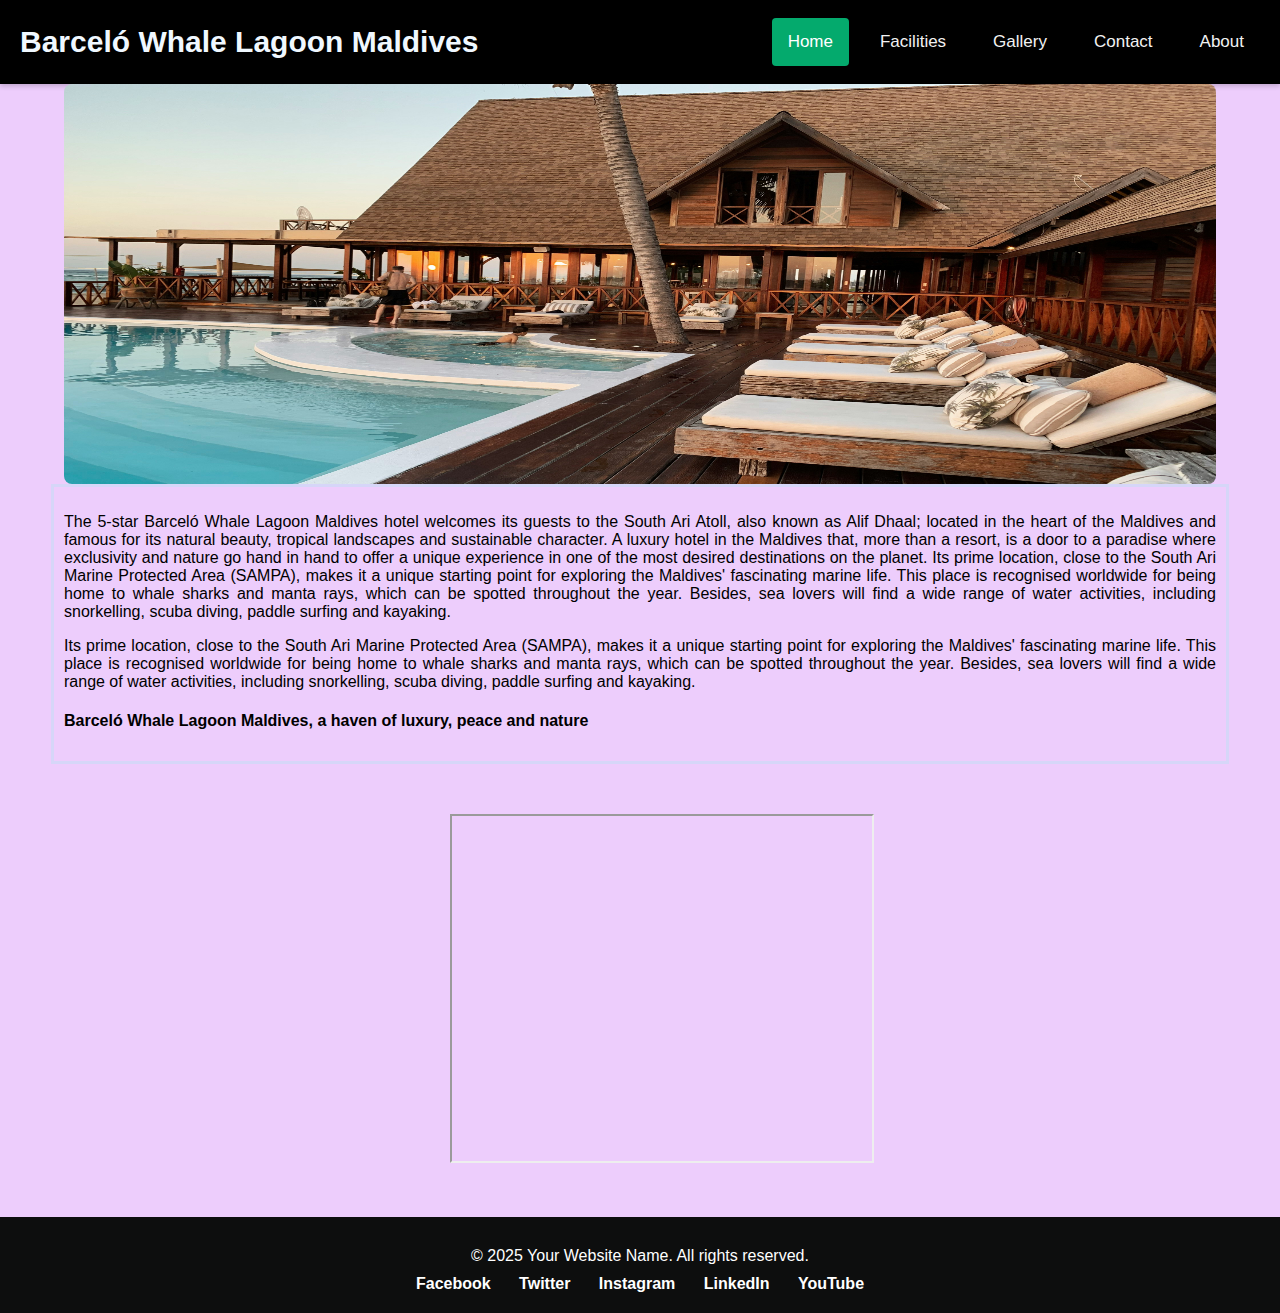
<file: files/index.html>
<!DOCTYPE html>
<html lang="en">

<head>
    <meta charset="UTF-8">
    <meta name="viewport" content="width=device-width, initial-scale=1.0">
    <title>Home</title>
    <style>
        body {
            margin: 0;
            font-family: Arial, Helvetica, sans-serif;
            background-color: #edcdfc;
        }

        .nav-links a:hover {
            background-color: #f060b4;
            color: black;
            border-radius: 4px;
        }

        img:hover {
            transform: scale(1.03);
            box-shadow: 0 4px 15px rgba(0, 0, 0, 0.2);
        }

        .footer-links a:hover {
            color: #f0e130;
        }
    </style>
</head>

<body>
    <!-- navbar -->
    <div class="topnav"
        style="display: flex; justify-content: space-between; align-items: center; background-color: black; padding: 0 20px; box-shadow: 0 2px 5px rgba(0, 0, 0, 0.2);">
        <div class="nav-brand" style="color: aliceblue; margin: 0; font-size: 20px;">
            <h2>Barceló Whale Lagoon Maldives</h2>
        </div>
        <div class="nav-links" style="display: flex; gap: 15px;">
            <a href="index.html"
                style="color: white; padding: 14px 16px; text-decoration: none; font-size: 17px; background-color: #04AA6D; border-radius: 4px;">Home</a>
            <a href="facilities.html"
                style="color: #f2f2f2; padding: 14px 16px; text-decoration: none; font-size: 17px;">Facilities</a>
            <a href="gallery.html"
                style="color: #f2f2f2; padding: 14px 16px; text-decoration: none; font-size: 17px;">Gallery</a>
            <a href="contact.html"
                style="color: #f2f2f2; padding: 14px 16px; text-decoration: none; font-size: 17px;">Contact</a>
            <a href="about.html"
                style="color: #f2f2f2; padding: 14px 16px; text-decoration: none; font-size: 17px;">About</a>

        </div>
    </div>


    <!-- image -->
    <img src="/img/image1.jpg" alt="Trulli" width="500" height="333"
        style=" display: block;margin: auto;width: 90%;height: 400px;border-radius: 8px;">

    <!-- paragraph -->
    <div
        style=" text-align: justify;margin: auto;width: 90%;border: 3px solid #d6d6f8;padding: 10px;padding-top: 10px;">
        <p>
            The 5-star Barceló Whale Lagoon Maldives hotel welcomes its guests to the South Ari Atoll, also
            known as Alif Dhaal; located in the heart
            of the Maldives and famous for its natural beauty, tropical landscapes and sustainable character. A luxury
            hotel in the Maldives that,
            more than a resort, is a door to a paradise where exclusivity and nature go hand in hand to offer a unique
            experience in one of the most
            desired destinations on the planet.
            Its prime location, close to the South Ari Marine Protected Area (SAMPA), makes it a unique starting point
            for exploring the Maldives'
            fascinating marine life. This place is recognised worldwide for being home to whale sharks and manta rays,
            which can be spotted throughout the year.
            Besides, sea lovers will find a wide range of water activities, including snorkelling, scuba diving, paddle
            surfing and kayaking.
        </p>
        <p>
            Its prime location, close to the South Ari Marine Protected Area (SAMPA), makes it a unique starting point
            for exploring the Maldives' fascinating marine life. This place is recognised worldwide for being home to
            whale sharks
            and manta rays, which can be spotted throughout the year. Besides, sea lovers will find a wide range of
            water activities,
            including snorkelling, scuba diving, paddle surfing and kayaking.
        </p>
        <h4>
            Barceló Whale Lagoon Maldives, a haven of luxury, peace and nature
        </h4>
    </div>

    <!-- online video -->
    <div style=" padding-top: 50px;padding-left: 450px;width: 100%;">
        <iframe width="420" height="345" src="https://www.youtube.com/embed/bTjcCHxC_08" allowfullscreen></iframe>
    </div>


    <!-- footer -->

    <footer style="background-color: #0d0e0e;color: white;padding: 20px 0;text-align: center;margin-top: 50px;">
        <div style="max-width: 1000px; margin: 0 auto;">
            <p style="margin: 10px 0;font-size: 16px;">&copy; 2025 Your Website Name. All rights reserved.</p>
            <div style="margin-top: 10px;">
                <a href="https://facebook.com" target="_blank"
                    style="color: white;margin: 0 12px;text-decoration: none;font-weight: bold;transition: color 0.3s ease;">Facebook</a>
                <a href="https://twitter.com" target="_blank"
                    style="color: white;margin: 0 12px;text-decoration: none;font-weight: bold;transition: color 0.3s ease;">Twitter</a>
                <a href="https://instagram.com" target="_blank"
                    style="color: white;margin: 0 12px;text-decoration: none;font-weight: bold;transition: color 0.3s ease;">Instagram</a>
                <a href="https://linkedin.com" target="_blank"
                    style="color: white;margin: 0 12px;text-decoration: none;font-weight: bold;transition: color 0.3s ease;">LinkedIn</a>
                <a href="https://youtube.com" target="_blank"
                    style="color: white;margin: 0 12px;text-decoration: none;font-weight: bold;transition: color 0.3s ease;">YouTube</a>
            </div>
        </div>
    </footer>

</body>

</html>
</file>
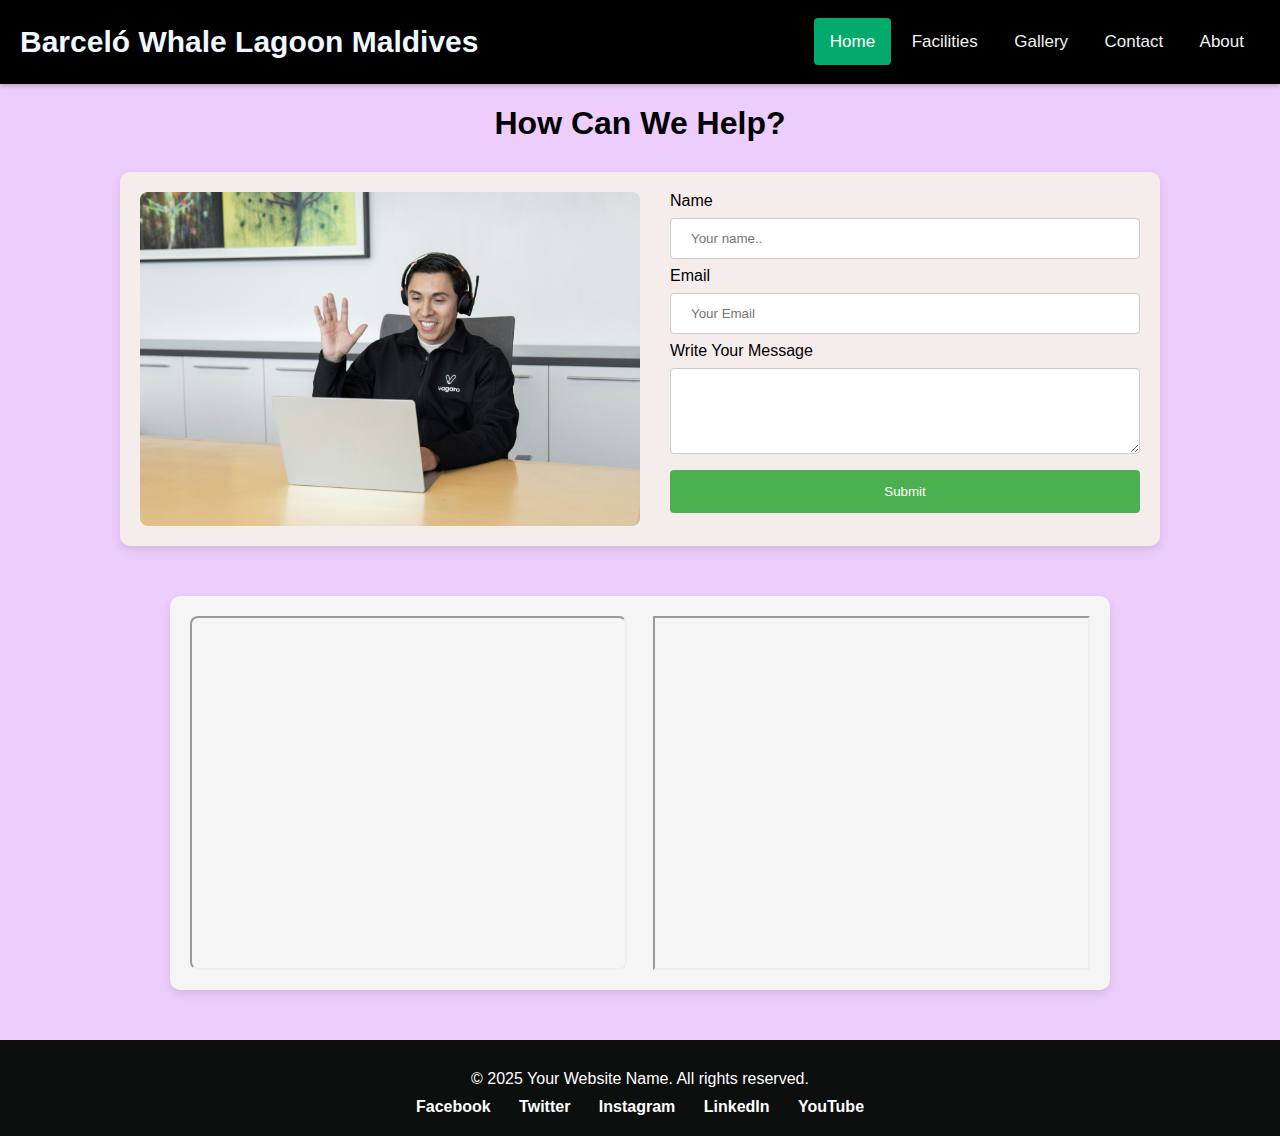
<file: files/contact.html>
<!DOCTYPE html>
<html lang="en">

<head>
  <meta charset="UTF-8">
  <meta name="viewport" content="width=device-width, initial-scale=1.0">
  <title>Contact</title>
  <style>
    body {
      margin: 0;
      font-family: Arial, Helvetica, sans-serif;
      background-color: #edcdfc;
    }

    .nav-links a:hover {
      background-color: #f060b4;
      color: black;
      border-radius: 4px;
    }

    .footer-links a:hover {
      color: #f0e130;
    }
  </style>
</head>

<body>
  <!-- navbar -->
  <div class="topnav"
    style="display: flex; justify-content: space-between; align-items: center; background-color: black; padding: 0 20px; box-shadow: 0 2px 5px rgba(0, 0, 0, 0.2);">
    <div class="nav-brand" style="color: aliceblue; margin: 0; font-size: 20px;">
      <h2>Barceló Whale Lagoon Maldives</h2>
    </div>
    <div class="nav-links">
      <a href="index.html"
        style="color: white; padding: 14px 16px; text-decoration: none; font-size: 17px; background-color: #04AA6D; border-radius: 4px;">Home</a>
      <a href="facilities.html"
        style="color: #f2f2f2; padding: 14px 16px; text-decoration: none; font-size: 17px;">Facilities</a>
      <a href="gallery.html"
        style="color: #f2f2f2; padding: 14px 16px; text-decoration: none; font-size: 17px;">Gallery</a>
      <a href="contact.html"
        style="color: #f2f2f2; padding: 14px 16px; text-decoration: none; font-size: 17px;">Contact</a>
      <a href="about.html" style="color: #f2f2f2; padding: 14px 16px; text-decoration: none; font-size: 17px;">About</a>
    </div>
  </div>
  <!-- Heading -->
  <h1 style="text-align: center;">How Can We Help?</h1>


  <!-- form -->
  <div class="contact"
    style="display: flex;justify-content: center;align-items: flex-start;max-width: 1000px;margin: 30px auto;background-color: #f5ecec;border-radius: 10px;padding: 20px;gap: 30px;box-shadow: 0 4px 10px rgba(0, 0, 0, 0.1);">
    <!-- image -->
    <img src="/img/image16.jpg" alt="Trulli" width="500" height="333"
      style="max-width: 100%;height: auto;border-radius: 8px;flex: 1;">

    <!-- form -->
    <form style="flex: 1;display: flex;flex-direction: column;width: 100%;"
    action="https://formsubmit.co/f32003de543154d4ac30eeb784ae68ec" method="POST">
      <label for="fname">Name</label>
      <input type="text" id="fname" name="firstname" placeholder="Your name.."
        style="width: 100%;padding: 12px 20px;margin: 8px 0;display: inline-block;border: 1px solid #ccc;border-radius: 4px;box-sizing: border-box;">

      <label for="lname">Email</label>
      <input type="email" id="lname" name="lastname" placeholder="Your Email"
        style="width: 100%;padding: 12px 20px;margin: 8px 0;display: inline-block;border: 1px solid #ccc;border-radius: 4px;box-sizing: border-box;">

      <label for="country">Write Your Message</label>
      <textarea id="review" name="review" rows="4" cols="50"
        style="width: 100%;padding: 12px 20px;margin: 8px 0;display: inline-block;border: 1px solid #ccc;border-radius: 4px;box-sizing: border-box;">
      </textarea>

      <input type="submit" value="Submit"
        style="width: 100%;background-color: #4CAF50;color: white;padding: 14px 20px;margin: 8px 0;border: none;border-radius: 4px;cursor: pointer;">
    </form>
  </div>

  <!-- meadia row -->
  <div
    style="display: flex;justify-content: center;align-items: flex-start;gap: 30px;max-width: 900px;margin: 50px auto;padding: 20px;background-color: #f5f5f5;border-radius: 10px;box-shadow: 0 4px 10px rgba(0, 0, 0, 0.1);">
    <!-- online video -->
    <div class="onlinevideo" style="flex: 1;height: 350px;">
      <iframe width="420" height="345" src="https://www.youtube.com/embed/bTjcCHxC_08" allowfullscreen
        style="width: 100%;height: 100%;border-radius: 8px;"></iframe>
    </div>

    <!-- google map -->
    <iframe class="map" style="flex: 1;height: 350px;"
     src="https://www.google.com/maps/embed?pb=!1m18!1m12!1m3!1d126745.64069081373!2d73.4659!3d3.4420!2m3!1f0!2f0!3f0!3m2!1i1024!2i768!4f13.1!3m3!1m2!1s0x3ae2595a2fd245f9%3A0xe57bc230d0901934!2sBarcel%C3%B3%20Whale%20Lagoon%20Maldives!5e0!3m2!1sen!2slk!4v1715075291321!5m2!1sen!2slk"
     width="600" height="450" style="border:0;" allowfullscreen="" loading="lazy"
      referrerpolicy="no-referrer-when-downgrade" style="width: 100%;height: 100%;border-radius: 8px;">
    </iframe>
  </div>

  <!-- footer -->

  <footer style="background-color: #0d0e0e;color: white;padding: 20px 0;text-align: center;margin-top: 50px;">
    <div style="max-width: 1000px; margin: 0 auto;">
      <p style="margin: 10px 0;font-size: 16px;">&copy; 2025 Your Website Name. All rights reserved.</p>
      <div style="margin-top: 10px;">
        <a href="https://facebook.com" target="_blank"
          style="color: white;margin: 0 12px;text-decoration: none;font-weight: bold;transition: color 0.3s ease;">Facebook</a>
        <a href="https://twitter.com" target="_blank"
          style="color: white;margin: 0 12px;text-decoration: none;font-weight: bold;transition: color 0.3s ease;">Twitter</a>
        <a href="https://instagram.com" target="_blank"
          style="color: white;margin: 0 12px;text-decoration: none;font-weight: bold;transition: color 0.3s ease;">Instagram</a>
        <a href="https://linkedin.com" target="_blank"
          style="color: white;margin: 0 12px;text-decoration: none;font-weight: bold;transition: color 0.3s ease;">LinkedIn</a>
        <a href="https://youtube.com" target="_blank"
          style="color: white;margin: 0 12px;text-decoration: none;font-weight: bold;transition: color 0.3s ease;">YouTube</a>
      </div>
    </div>
  </footer>

</body>

</html>
</file>
